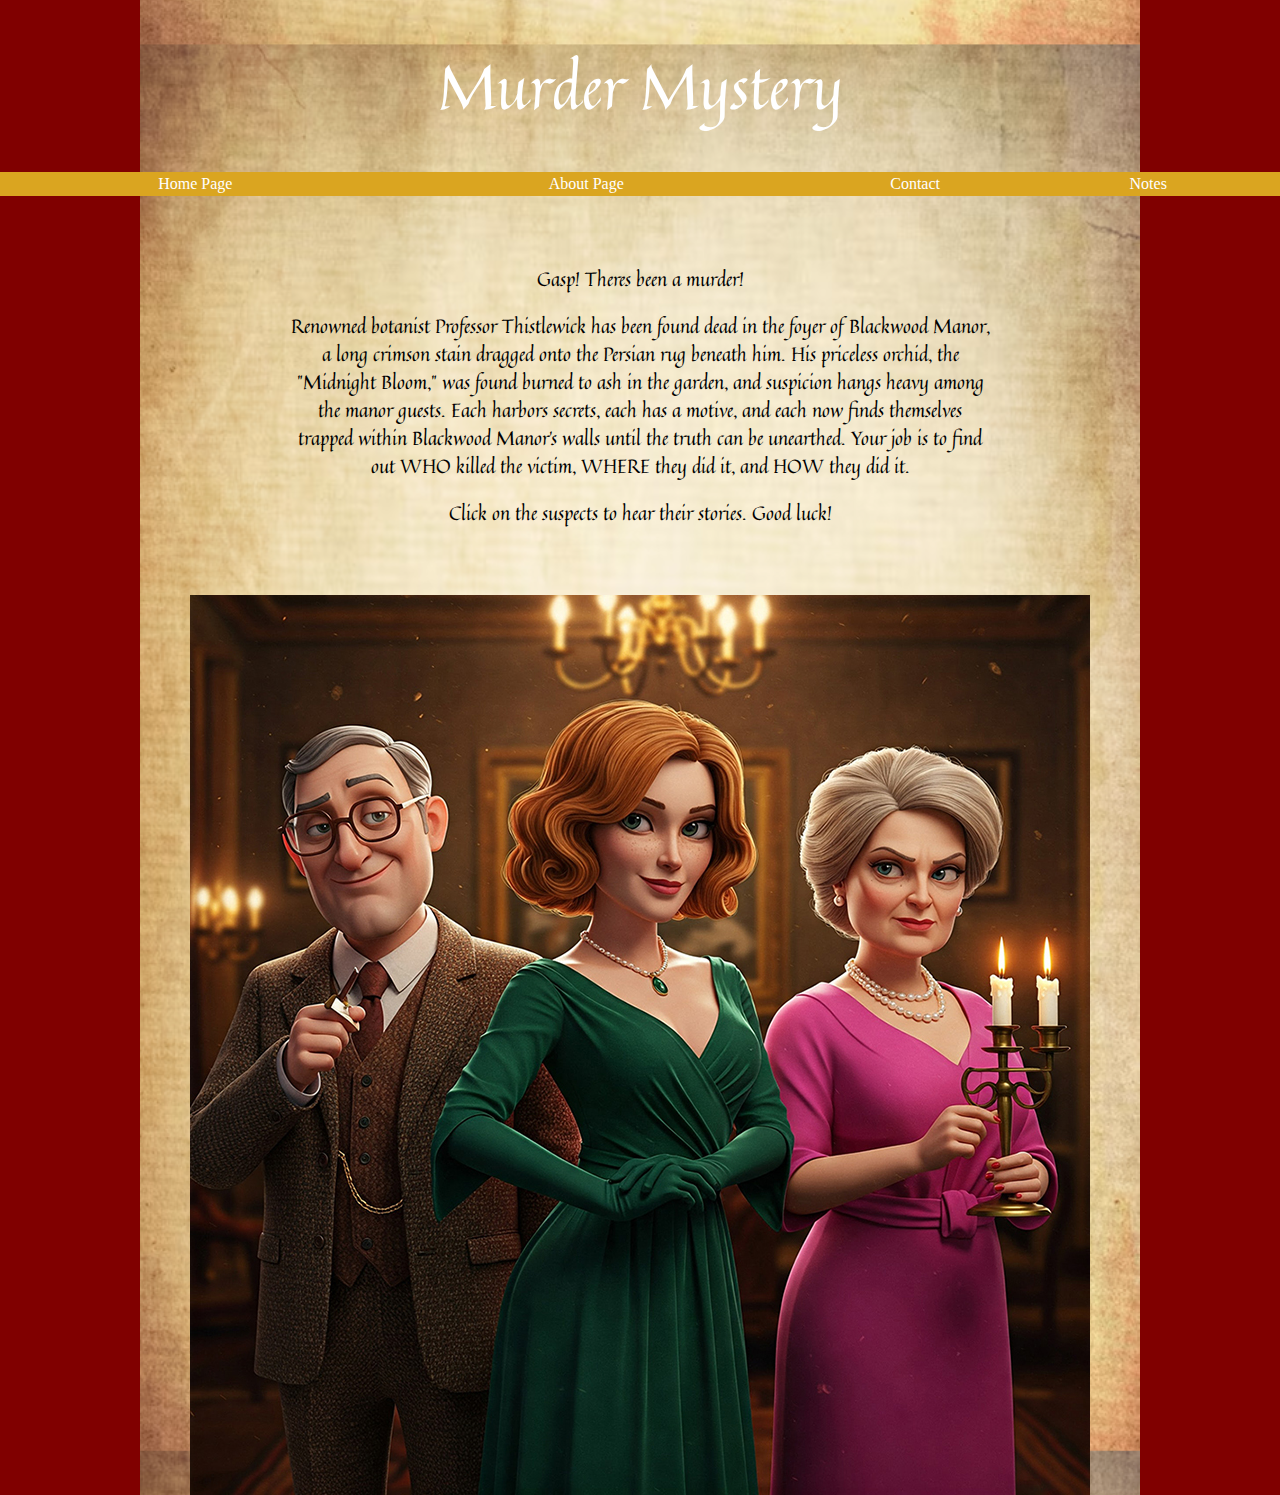
<file: index.html>
<!DOCTYPE html>
<html>
<head>

<title>Marissa's Murder Mystery</title>

<link rel="preconnect" href="https://fonts.googleapis.com">
<link rel="preconnect" href="https://fonts.gstatic.com" crossorigin>
<link href="https://fonts.googleapis.com/css2?family=Quintessential&display=swap" rel="stylesheet">
<link rel="stylesheet" href="style.css">


<style>
    a {
      color: white;
    }
    a:link {
  text-decoration: none;
}
a:visited {
  text-decoration: none;
}
a:hover {
  text-decoration: underline;
}
a:active {
  text-decoration: underline;
}


img{
  display: block;
  margin: auto;
  width:"900";
}

</style>

</head>
<body>

<h1 class="quintessential-large">Murder Mystery</h1>

<div id="container">
<table style="width: 100%; text-align: center; background-color: goldenrod; padding-right: 30px;">
<tr>
    <td><a href=index.html>Home Page</a></td>
    <td><a href=About.html>About Page</a></td>
    <td><a href=Contact.html>Contact</a></td>
    <td><a href=Notes.html>Notes</a></td>
</tr>  
</table>


<h3 class="quintessential-regular"> 
  
Gasp! Theres been a murder!<p></p>

Renowned botanist Professor Thistlewick has been found dead in the foyer of Blackwood Manor, a long crimson stain dragged onto the Persian rug beneath him.

His priceless orchid, the "Midnight Bloom," was found burned to ash in the garden, and suspicion hangs heavy among the manor guests. 

Each harbors secrets, each has a motive, and each now finds themselves trapped within  Blackwood Manor's walls until the truth can be unearthed.


Your job is to find out WHO killed the victim, WHERE they did it, and HOW they did it. 

<p></p>
Click on the suspects to hear their stories. Good luck!</h3>



<img src="images/Gemini_Generated_Suspects.jpg" alt="suspects" usemap="#susmap" >
<map name="susmap">

<area shape= "poly" coords="0,898,0,500,58,373,129,311,57,163,155,125,253,160,286,340,360,360,243,541,358,615,313,684,283.892" 
href="Suspect1.html">

<area shape= "poly" coords="285,896,312,700,352,605,247,624,238,546,328,366,388,332,310,294,319,126,423,104,556,158,606,543,573,897"
href ="Suspect2.html">

<area shape= "poly" coords="586,894,609,553,576,448,615,195,703,147,823,196,880,590,835,897"
href="Suspect3.html">

</map>


</div>
</body>
</html>
</file>
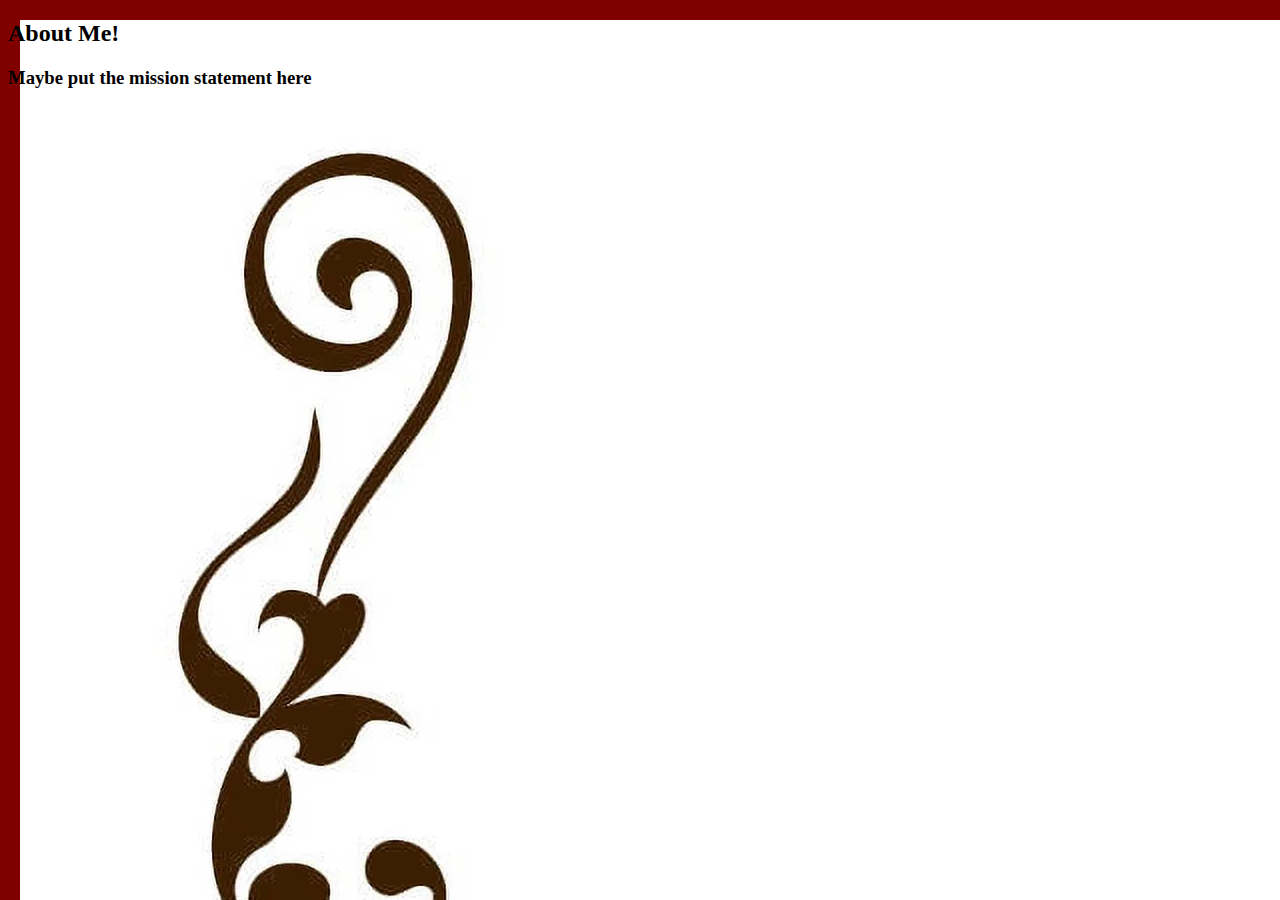
<file: About.html>
<!DOCTYPE html>
<html>
<head>

<title>Murder Mystery - About Page</title>

<link rel="stylesheet" href="styles.css">

</head>

<body>

<h2>About Me!</h2>
<h3>Maybe put the mission statement here</h3>

</body>
</html>
</file>
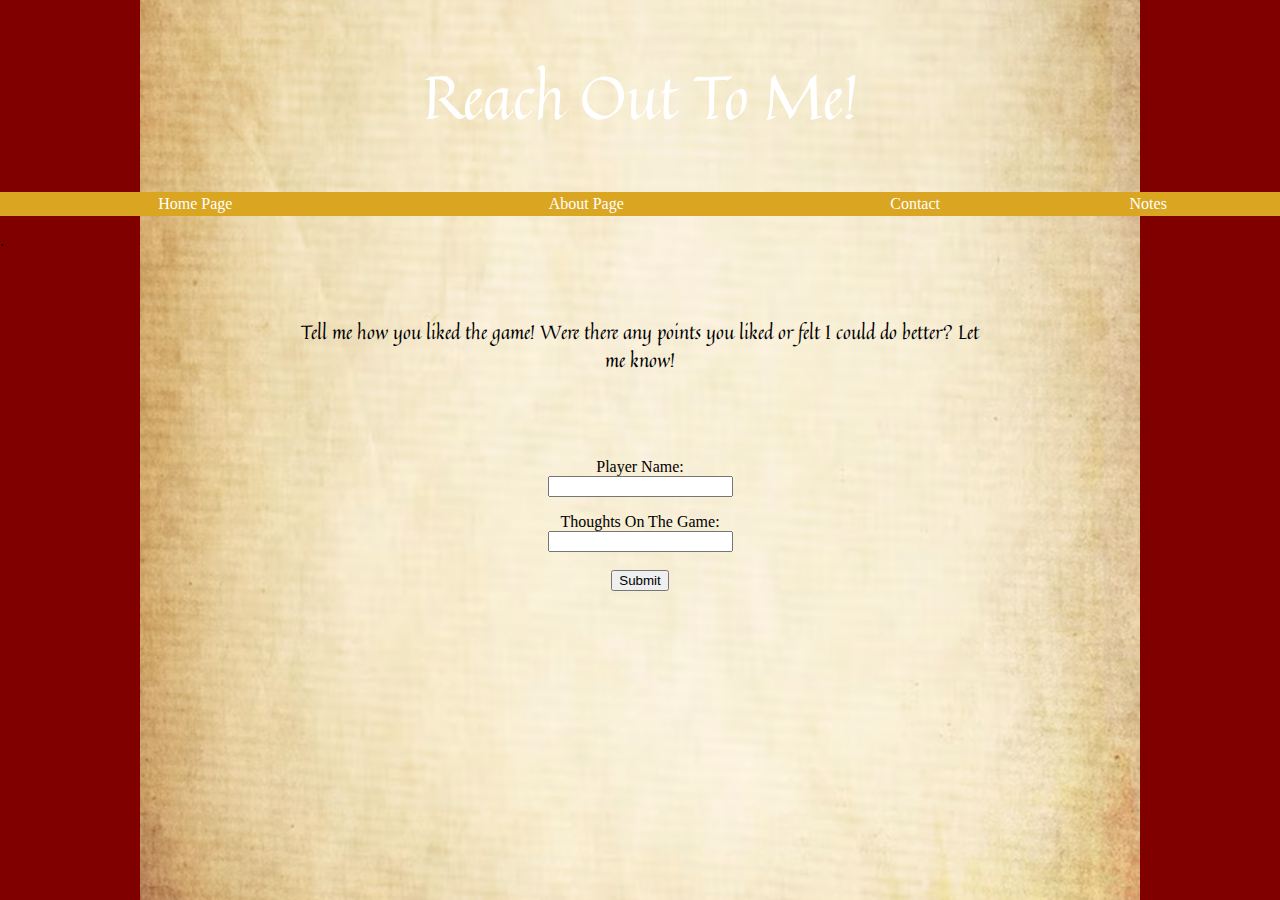
<file: Contact.html>
<!DOCTYPE html>
<html>
<head>

<title>Murder Mystery - Contact Page</title>

<link rel="preconnect" href="https://fonts.googleapis.com">
<link rel="preconnect" href="https://fonts.gstatic.com" crossorigin>
<link href="https://fonts.googleapis.com/css2?family=Quintessential&display=swap" rel="stylesheet">
<link rel="stylesheet" href="style.css">


<style>
    form {
    padding: 15px;
    text-align:center;
    }

    a {
      color: white;
    }
    a:link {
  text-decoration: none;
}
a:visited {
  text-decoration: none;
}
a:hover {
  text-decoration: underline;
}
a:active {
  text-decoration: underline;
}
</style>
</head>
<body>

<h2 class="quintessential-large">Reach Out To Me!</h2>

<table style="width: 100%; text-align: center; background-color: goldenrod; padding-right: 30px;">
    <tr>
        <td><a href=index.html>Home Page</a></td>
        <td><a href=About.html>About Page</a></td>
        <td><a href=Contact.html>Contact</a></td>
        <td><a href=Notes.html>Notes</a></td>
    </tr>  
    </table>


    <p>.</p>


<h3 class="quintessential-regular">Tell me how you liked the game!
    Were there any points you liked or felt I could do better? 
    Let me know!
</h3>

<form action="/action_page.php">
    <label for="fname">Player Name:</label><br>
    <input type="text" id="fname" name="fname"><br>
    <p></p>
    <label for="lname">Thoughts On The Game:</label><br>
    <input type="text" id="lname" name="lname"><br><br>
    <input type="submit" value="Submit">
  </form>

</body>
</html>
</file>
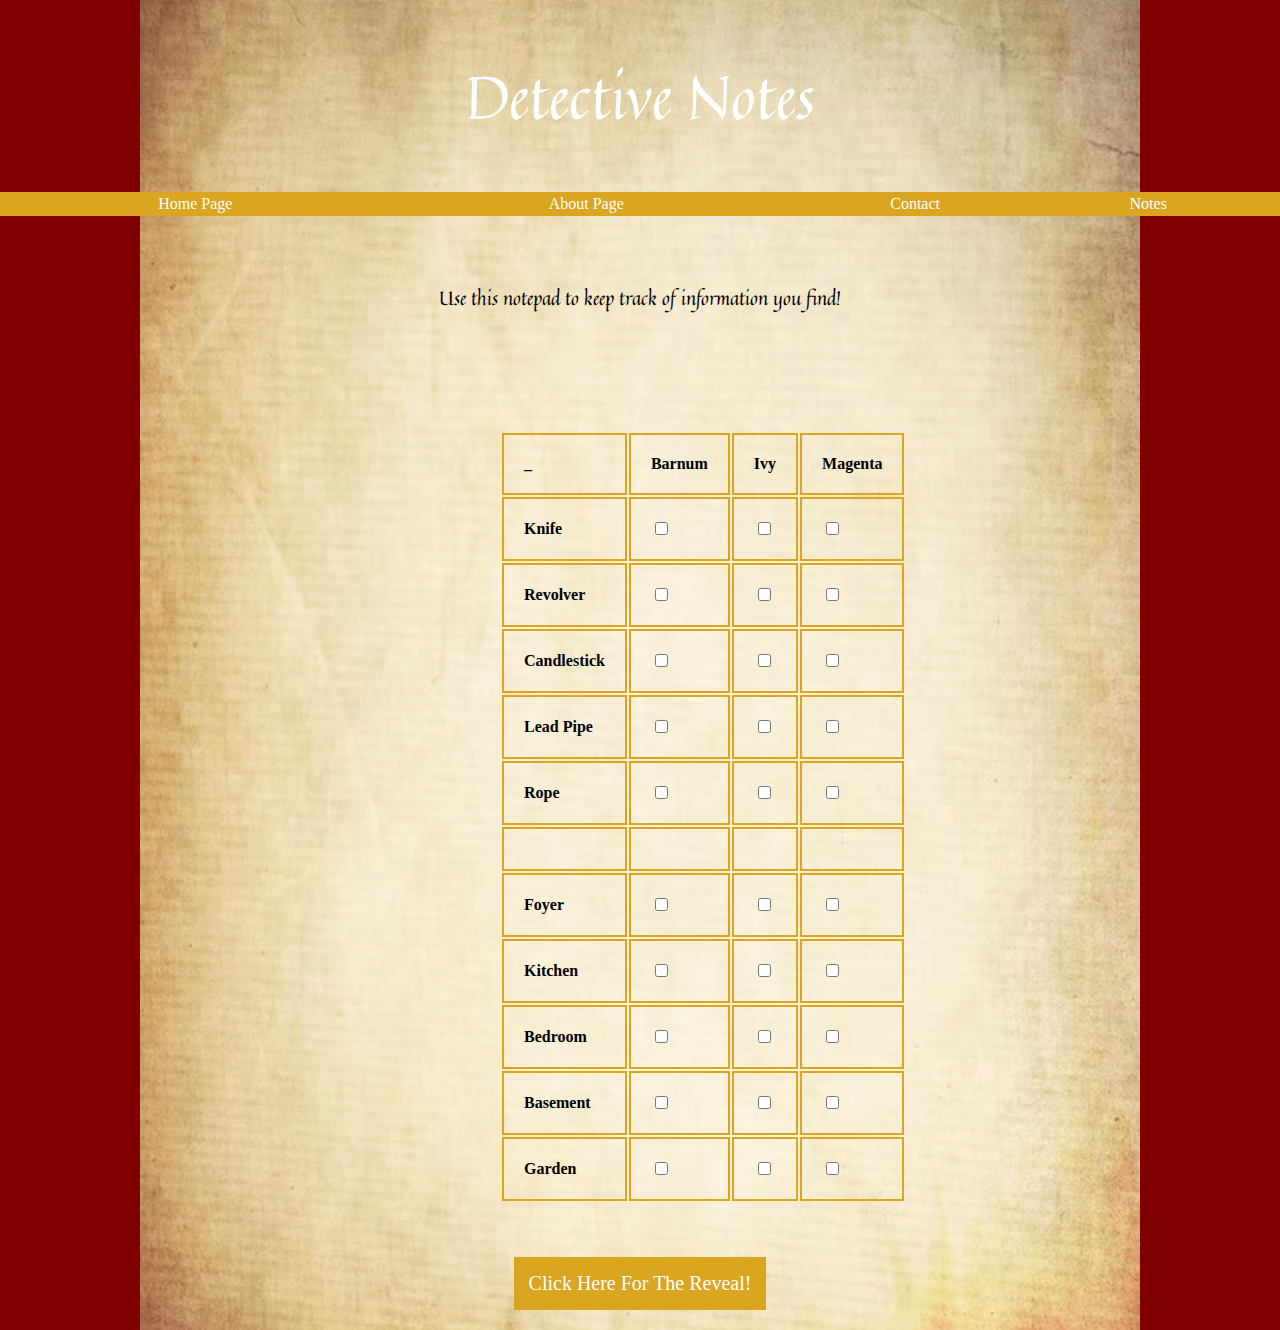
<file: Notes.html>
<!DOCTYPE html>
<html>
<head>

<title>Murder Mystery - Detective's Notes Page</title>

<link rel="preconnect" href="https://fonts.googleapis.com">
<link rel="preconnect" href="https://fonts.gstatic.com" crossorigin>
<link href="https://fonts.googleapis.com/css2?family=Quintessential&display=swap" rel="stylesheet">
<link rel="stylesheet" href="style.css">


<style>

    .pancakes{

    padding: 50px; 
    padding-left: 500px;
    padding-right: 500px;

    table, th, td {
      border: 2px solid goldenrod;
      text-align: left;
    }
    td, th{
      padding: 20px;
    }
}

a {
      color: white;
    }
a:link {
  text-decoration: none;
}
a:visited {
  text-decoration: none;
}
a:hover {
  text-decoration: underline;
}
a:active {
  text-decoration: underline;
}

.button {
  background-color: goldenrod;
  border: none;
  color: white;
  padding: 15px 15px;
  text-align: center;
  text-decoration: none;
  display: inline-block;
  font-size: 20px;
  margin: 4px 2px;  
}

div{
  text-align: center;
}

</style>
</head>
<body>

  <h2 class="quintessential-large">Detective Notes</h2>

<table style="width: 100%; text-align: center; background-color: goldenrod; padding-right: 30px;">
 <tr>
    <td><a href=index.html>Home Page</a></td>
    <td><a href=About.html>About Page</a></td>
    <td><a href=Contact.html>Contact</a></td>
    <td><a href=Notes.html>Notes</a></td>
  </tr>  
</table>


<h3 class="quintessential-regular">Use this notepad to keep track of information you find!</h3>
        
<p></p>
    
    <table class="pancakes"; table style="width:100%">
    
      
      <tr>
        <th>_</th>
        <th>Barnum</th>
        <th>Ivy</th> 
        <th>Magenta</th>
      </tr>
    
      
    <tr>
    <th>Knife</th>
    <td> <input type="checkbox"></td>
    <td> <input type="checkbox"></td>
    <td> <input type="checkbox"></td>
    </tr>
      
    
    <tr>
    <th>Revolver</th>
    <td> <input type="checkbox"></td>
    <td> <input type="checkbox"></td>
    <td> <input type="checkbox"></td>
    </tr>
    
    
    <tr>
    <th>Candlestick</th>
    <td> <input type="checkbox"></td>
    <td> <input type="checkbox"></td>
    <td> <input type="checkbox"></td>
    </tr>
    
    
    <tr>
    <th>Lead Pipe</th>
    <td> <input type="checkbox"></td>
    <td> <input type="checkbox"></td>
    <td> <input type="checkbox"></td>
    </tr>
    
    
    
    <tr>
    <th>Rope</th>
    <td> <input type="checkbox"></td>
    <td> <input type="checkbox"></td>
    <td> <input type="checkbox"></td>
    </tr>
     
     
     
     
    <tr>
      <th></th>
      <th></th>
      <th></th>
      <th></th>
    </tr> 
     

     
     <tr>
    <th>Foyer</th>
    <td> <input type="checkbox"></td>
    <td> <input type="checkbox"></td>
    <td> <input type="checkbox"></td>
    </tr>
    
     
     
     <tr>
    <th>Kitchen</th>
    <td> <input type="checkbox"></td>
    <td> <input type="checkbox"></td>
    <td> <input type="checkbox"></td>
    </tr>

    <tr>
    <th>Bedroom</th>
    <td> <input type="checkbox"></td>
    <td> <input type="checkbox"></td>
    <td> <input type="checkbox"></td>
    </tr>
    
    
    
    
    <tr>
    <th>Basement</th>
    <td> <input type="checkbox"></td>
    <td> <input type="checkbox"></td>
    <td> <input type="checkbox"></td>
    </tr>
    <tr>
    <th>Garden</th>
    <td> <input type="checkbox"></td>
    <td> <input type="checkbox"></td>
    <td> <input type="checkbox"></td>
    </tr>
    </table>

<div>
<a href="Reveal.html" class="button">Click Here For The Reveal!</a>
</div>
<p></p>

</form>
</body>
</html>
</file>
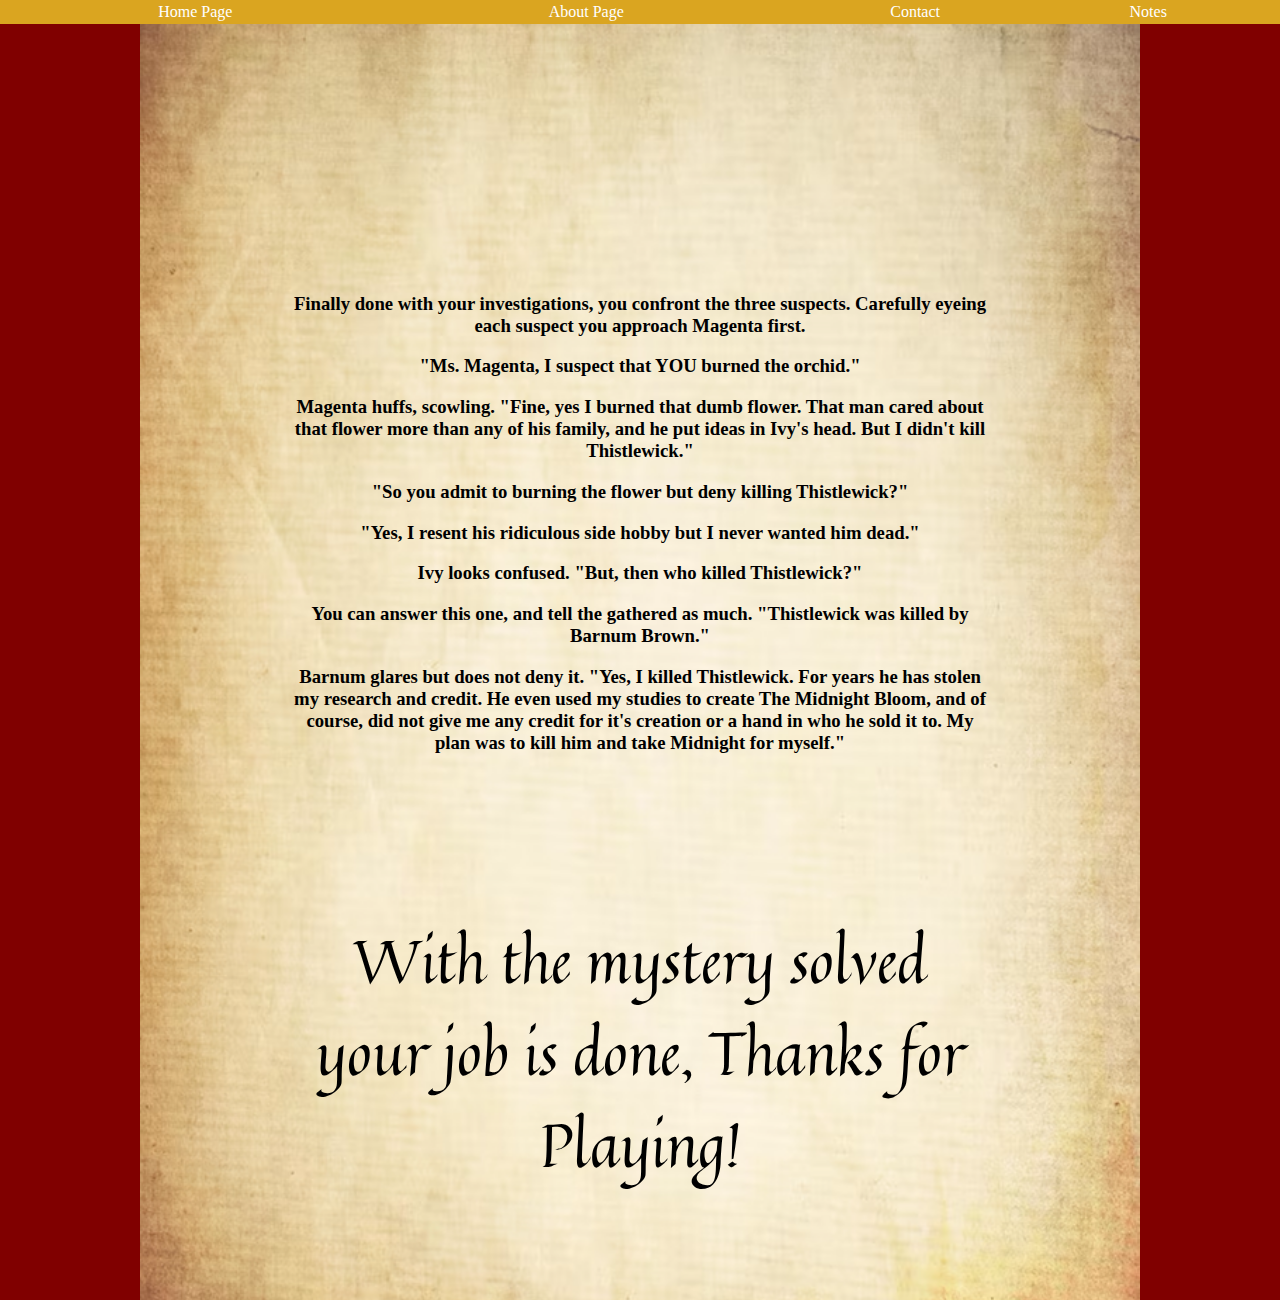
<file: Reveal.html>
<!DOCTYPE html>
<html>
<head>

<title>Murder Mystery - Reveal</title>

<link rel="preconnect" href="https://fonts.googleapis.com">
<link rel="preconnect" href="https://fonts.gstatic.com" crossorigin>
<link href="https://fonts.googleapis.com/css2?family=Quintessential&display=swap" rel="stylesheet">
<link rel="stylesheet" href="style.css">


<style>
    form {
    padding: 15px;
    text-align:center;
    }

    a {
      color: white;
    }
    a:link {
  text-decoration: none;
}
a:visited {
  text-decoration: none;
}
a:hover {
  text-decoration: underline;
}
a:active {
  text-decoration: underline;
}

div{
padding: 100px;    
}


img{
    background-image:url(images/bigpage.png);
    display: block;
    margin: auto;
    background-position: center;
    background-size: 1000px;}

</style>
</head>
<body>

    <table style="width: 100%; text-align: center; background-color: goldenrod; padding-right: 30px;">
        <tr>
           <td><a href=index.html>Home Page</a></td>
           <td><a href=About.html>About Page</a></td>
           <td><a href=Contact.html>Contact</a></td>
           <td><a href=Notes.html>Notes</a></td>
         </tr>  
       </table>


<div>

</div>

<h3>
Finally done with your investigations, you confront the three suspects. Carefully eyeing each suspect you approach Magenta first.
<p></p>
"Ms. Magenta, I suspect that YOU burned the orchid."
<p></p>
Magenta huffs, scowling. "Fine, yes I burned that dumb flower. That man cared about that flower more than any of his family, and he put ideas in Ivy's head.
But I didn't kill Thistlewick."
<p></p>
"So you admit to burning the flower but deny killing Thistlewick?"
<p></p>
"Yes, I resent his ridiculous side hobby but I never wanted him dead."
<p></p>
Ivy looks confused. "But, then who killed Thistlewick?"
<p></p>
You can answer this one, and tell the gathered as much. "Thistlewick was killed by Barnum Brown."
<p></p>
Barnum glares but does not deny it. "Yes, I killed Thistlewick. For years he has stolen my research and credit. He even used my studies to create The Midnight Bloom, and of course, did not give me any credit for it's creation or a hand in who he sold it to. My plan was to kill him and take Midnight for myself."
</h3>


<h3 class="quintessential-large">
With the mystery solved your job is done, Thanks for Playing!
</h3>
</body>
</html>
</file>
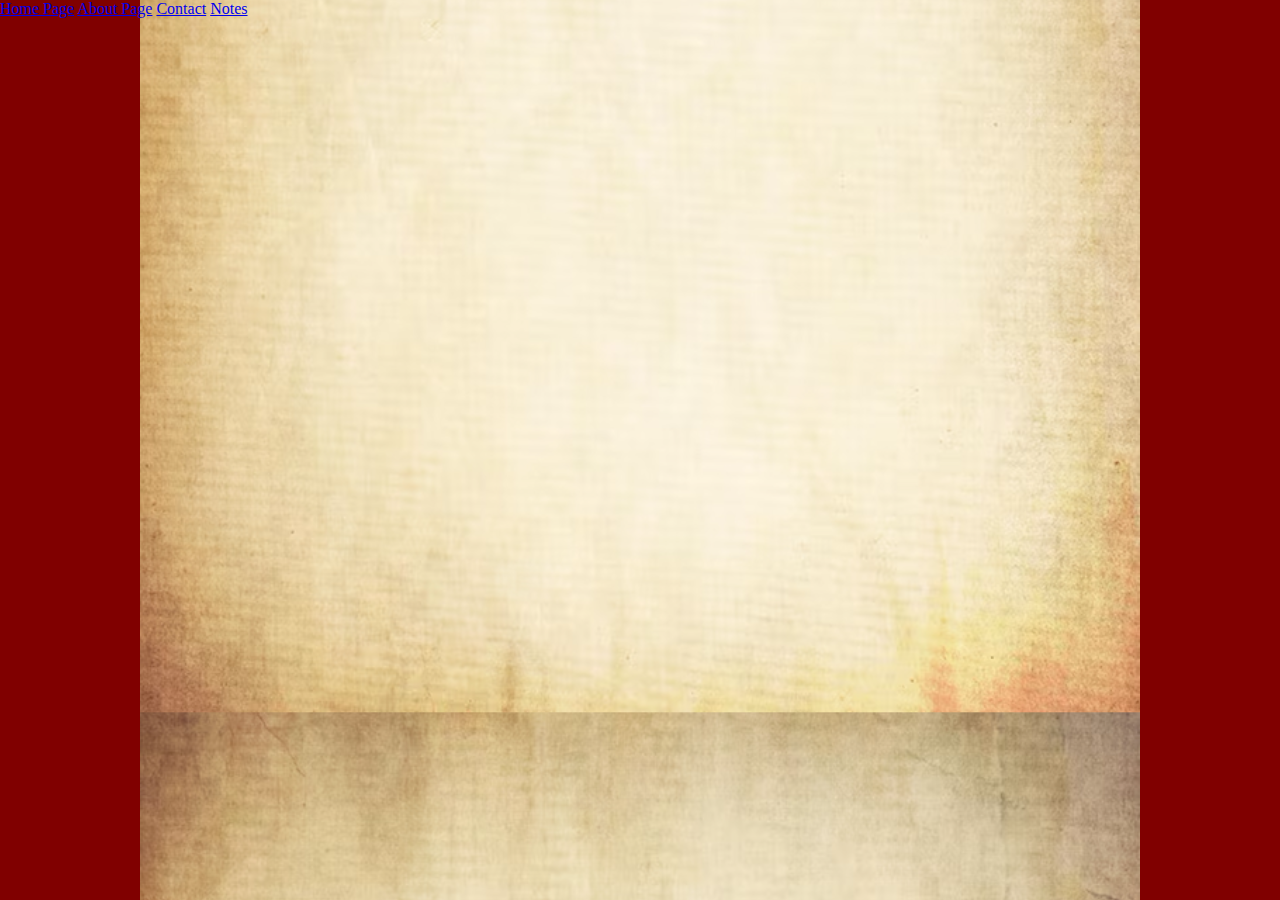
<file: Suspect1.html>
<!DOCTYPE html>
<html>
<head>

<title>Murder Mystery - Suspect 1</title>

<link rel="preconnect" href="https://fonts.googleapis.com">
<link rel="preconnect" href="https://fonts.gstatic.com" crossorigin>
<link href="https://fonts.googleapis.com/css2?family=Quintessential&display=swap" rel="stylesheet">
<link rel="stylesheet" href="style.css">

<body>

<a href=index.html>Home Page</a>
<a href=About.html>About Page</a>
<a href=Contact.html>Contact</a>
<a href=Notes.html>Notes</a>

</head>

</body>
</html>
</file>
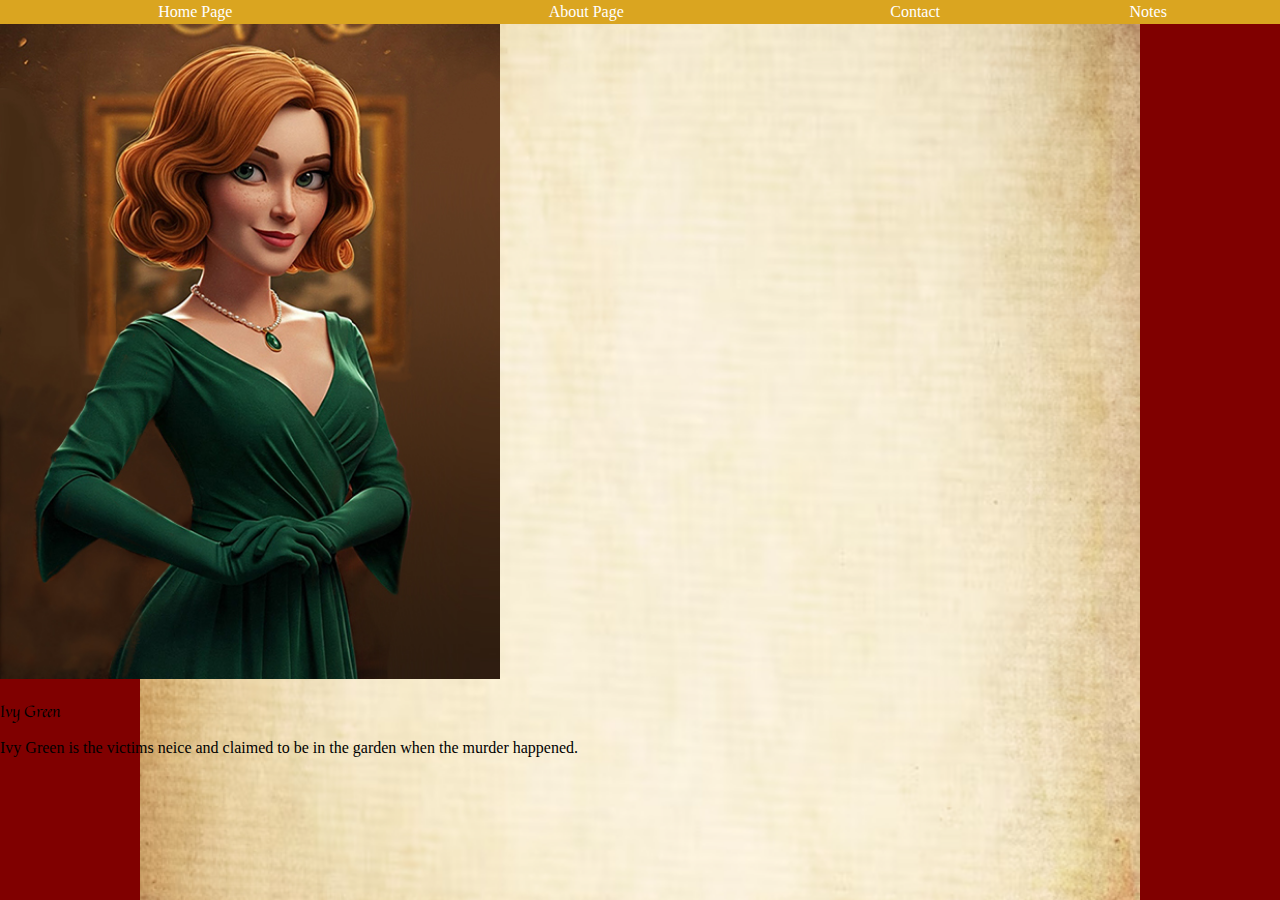
<file: Suspect2.html>
<!DOCTYPE html>
<html>
<head>

<title>Murder Mystery - Suspect 2</title>

<link rel="preconnect" href="https://fonts.googleapis.com">
<link rel="preconnect" href="https://fonts.gstatic.com" crossorigin>
<link href="https://fonts.googleapis.com/css2?family=Quintessential&display=swap" rel="stylesheet">
<link rel="stylesheet" href="style.css">


<style>
    a {
      color: white;
    }
    a:link {
  text-decoration: none;
}
a:visited {
  text-decoration: none;
}
a:hover {
  text-decoration: underline;
}
a:active {
  text-decoration: underline;
}
</style>
</head>
<body>

    <table style="width: 100%; text-align: center; background-color: goldenrod; padding-right: 30px;">
        <tr>
            <td><a href=index.html>Home Page</a></td>
            <td><a href=About.html>About Page</a></td>
            <td><a href=Contact.html>Contact</a></td>
            <td><a href=Notes.html>Notes</a></td>
        </tr>  
        </table>


<img src="images/Ivy.jpg" alt="Ivy" width="500">

<p class="quintessential-regular">Ivy Green</p>
<p></p>
<p>Ivy Green is the victims neice and claimed to be in the garden when the murder happened.</p>



</body>
</html>
</file>
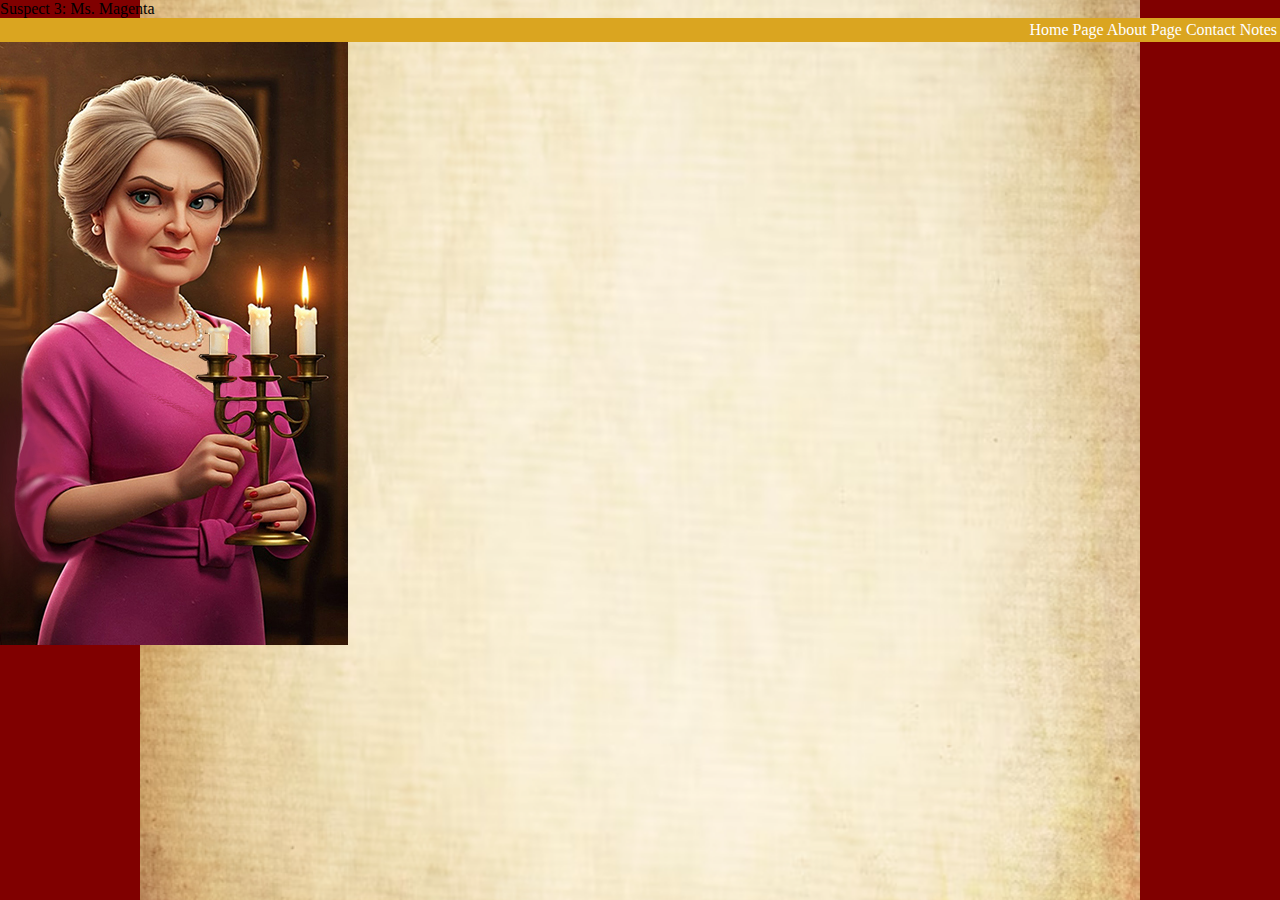
<file: Suspect3.html>
<!DOCTYPE html>
<html>
<head>

<title>Murder Mystery - Suspect 3</title>

<link rel="preconnect" href="https://fonts.googleapis.com">
<link rel="preconnect" href="https://fonts.gstatic.com" crossorigin>
<link href="https://fonts.googleapis.com/css2?family=Quintessential&display=swap" rel="stylesheet">
<link rel="stylesheet" href="style.css">

<style>
    a {
      color: white;
    }

    a:link {
  text-decoration: none;
}

a:visited {
  text-decoration: none;
}

a:hover {
  text-decoration: underline;
}

a:active {
  text-decoration: underline;
}

</style>
</head>
<body>

<header>Suspect 3: Ms. Magenta</header>

<table style="width: 100%; text-align: right; background-color: goldenrod;">

<tr>
    <td><a href=index.html>Home Page</a>
    <a href=About.html>   About Page</a>
    <a href=Contact.html>   Contact</a>
    <a href=Notes.html>   Notes</a></td>
</tr>  
</table>

<img src="/images/Ms.Magenta.jpg" alt="Ms.Magenta">

</body>
</html>
</file>
<file: style.css>
@charset "UTF-*";
/*CSS Document*/
*{box-sizing: border-box;}

    .quintessential-large {
      font-family: "Quintessential", serif;
      font-weight: 400;
      font-style: normal;
      font-size: 60px;
    }

      .quintessential-regular {
        font-family: "Quintessential", serif;
        font-weight: 500;
        font-style: normal;}


body{

    background-image:url(images/bigpage.png);
    display: block;
    margin: auto;
    background-repeat: repeat-y;
    background-color: maroon;
    background-position: center;
    background-size: 1000px;
    }



h1 {
    color: white;
    text-align: center;
    }
h2 {
    color: white;
    text-align: center;
    }
h3 {
    color: black;
    text-align: center;
    padding-top: 50px;
    padding-left: 290px;
    padding-right: 290px;
    padding-bottom: 50px;
        }
</file>
<file: styles.css>
.quintessential-regular {
    font-family: "Quintessential", serif;
    font-weight: 400;
    font-style: normal;
  }

  body {
    background-image: url("images/corner_decal.webp");
    background-repeat: no-repeat;
    background-attachment: fixed;
    background-position: left 20px top 20px;
    background-color: maroon;
  }
  h1 {
    color: white;
  }
  p {
    color: white;
  }
</file>
